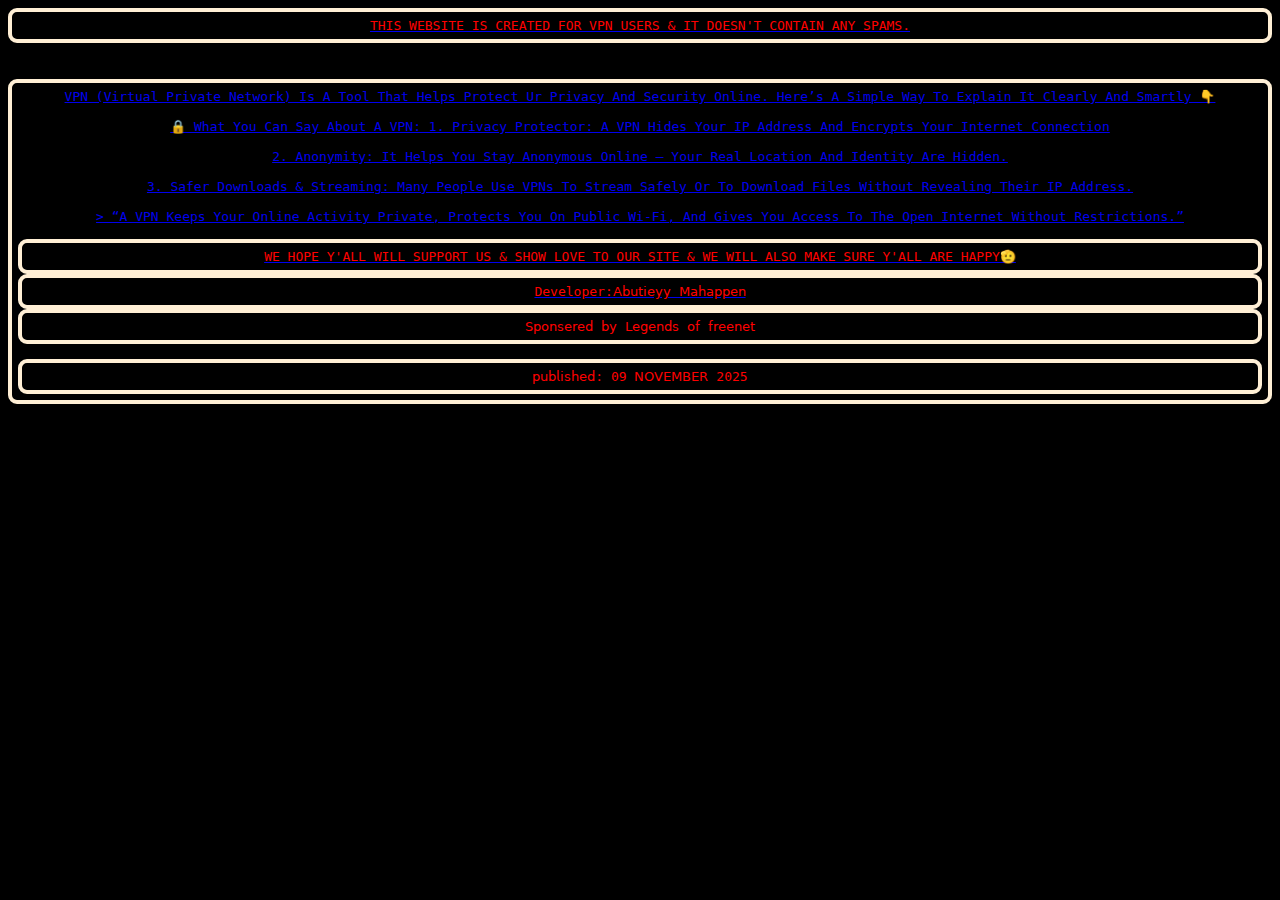
<file: about.html>
<!DOCTYPE html>
<html lang="en">
<head>
    <meta charset="UTF-8">
    <meta name="viewport" content="width=device-width, initial-scale=1.0">
    <title>Document</title>
</head>
<body>
  <a href="index.html">
<div>THIS WEBSITE IS CREATED FOR VPN USERS & IT DOESN'T CONTAIN ANY SPAMS.</div>
  <br><br>
 <div>VPN (Virtual Private Network) is a tool that helps protect ur privacy and security online. Here’s a simple way to explain it clearly and smartly 👇
<br><br>
    🔒 What You Can Say About a VPN:
1. Privacy Protector:
A VPN hides your IP address and encrypts your internet connection 
<br><br>
2. Anonymity:
It helps you stay anonymous online — your real location and identity are hidden.
<br><br>
    3. Safer Downloads & Streaming:
Many people use VPNs to stream safely or to download files without revealing their IP address.
<br><br>
> “A VPN keeps your online activity private, protects you on public Wi-Fi, and gives you access to the open internet without restrictions.”</h>
    <br><br>
    <div>WE HOPE Y'ALL WILL SUPPORT US & SHOW LOVE TO OUR SITE & WE WILL ALSO MAKE SURE Y'ALL ARE HAPPY🫡</div>

<style>
  img{
    width:200px;
    height:250px;
    object-fit: wallpaper;
    border:2px 𝗋𝖾𝖽;
    border-radius:12px;



  }
</style>
<div>Developer:𝖠𝖻𝗎𝗍𝗂𝖾𝗒𝗒 𝖬𝖺𝗁𝖺𝗉𝗉𝖾𝗇</div>

<body>
    <a href="index.html2"></a>
    <div>𝖲𝗉𝗈𝗇𝗌𝖾𝗋𝖾𝖽 𝖻𝗒 𝖫𝖾𝗀𝖾𝗇𝖽𝗌 𝗈𝖿 𝖿𝗋𝖾𝖾𝗇𝖾𝗍 </div>
    <br>
    <div>𝗉𝗎𝖻𝗅𝗂𝗌𝗁𝖾𝖽: 09 𝖭𝖮𝖵𝖤𝖬𝖡𝖤𝖱 2025</div>
</a>
<body> <style>
  div{
    font-size: medium;
    color: red;
    font-family:monospace;
    text-align: center;
    text-transform: capitalize;
    background-color: black;
    padding: 6px;
    border: 4px solid papayawhip;
    border-radius: 9px;



  }
</style>

<body bgcolor="black">
  
   
</html>
</file>
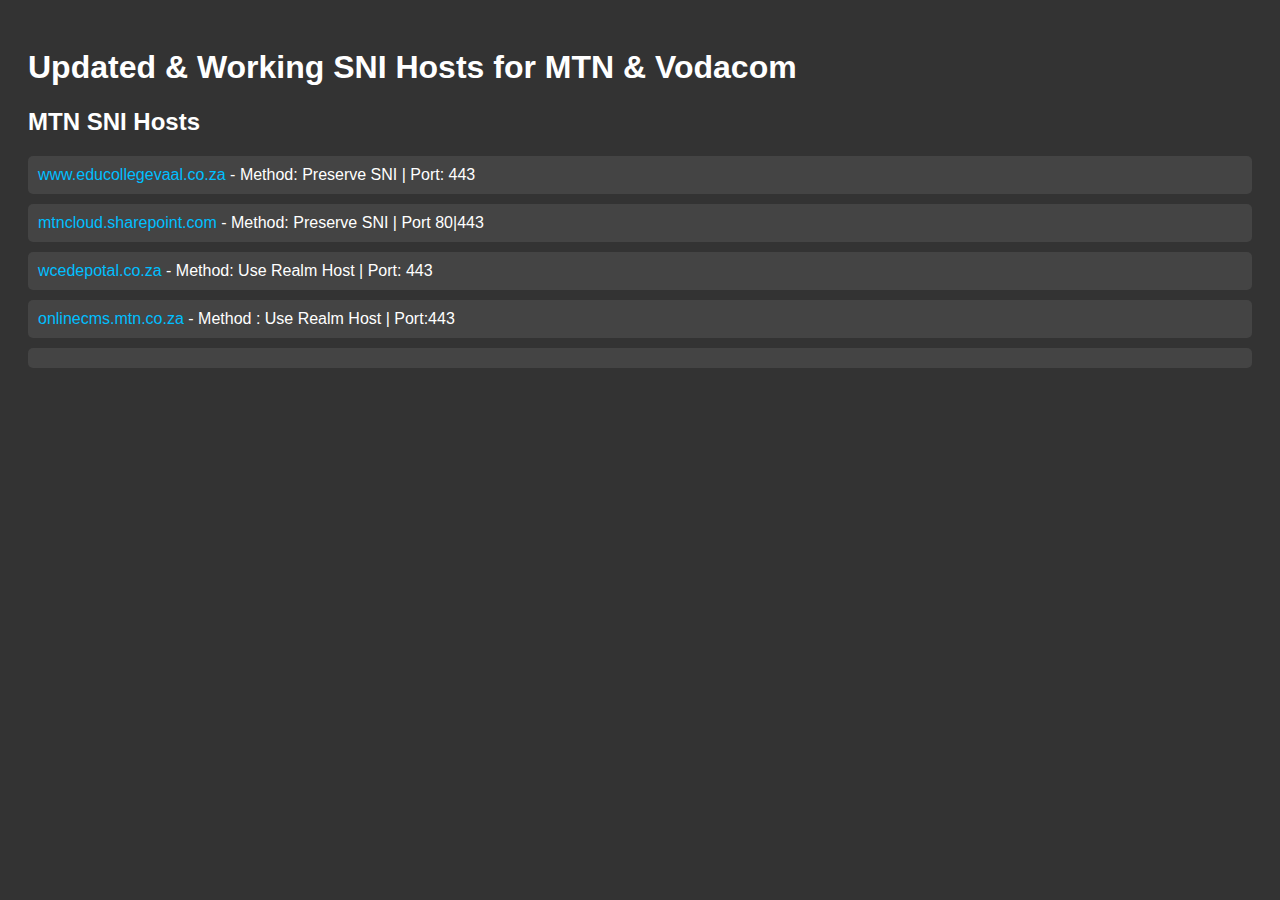
<file: bughost.html>
<!DOCTYPE html>
<html lang="en">
<head>
    <meta charset="UTF-8">
    <meta name="viewport" content="width=device-width, initial-scale=1.0">
    <title>MTN & Vodacom SNI Hosts</title>
    <style>
        body {
            font-family: Arial, sans-serif;
            background-color: #333;
            color: #fff;
            padding: 20px;
        }
        .host-list {
            margin-bottom: 20px;
        }
        .host-item {
            background-color: #444;
            padding: 10px;
            margin-bottom: 10px;
            border-radius: 5px;
        }
        .host-item a {
            color: #00bfff;
            text-decoration: none;
        }
        .host-item a:hover {
            text-decoration: underline;
        }
    </style>
</head>
<body>
    <h1>Updated & Working SNI Hosts for MTN & Vodacom</h1>
<a href="index.html"></a>
    <div class="host-list">
        <h2>MTN SNI Hosts</h2>
        <div class="host-item"><a href="https:                                                                                                   
        <div class="host-item"><a href="https://www.educollegevaal.co.za">www.educollegevaal.co.za</a> - Method: Preserve SNI | Port: 443</div>
        <div class="host-item"><a href="https://mtncloud.sharepoint.com">mtncloud.sharepoint.com</a> - Method: Preserve SNI | Port 80|443</div>                                                                                         
        <div class="host-item"><a href="https://wcedepotal.co.za">wcedepotal.co.za</a> - Method: Use Realm Host | Port: 443</div>
        <div class="host-item"><a href="https://onlinecms.mtn.co.za">onlinecms.mtn.co.za</a> - Method : Use Realm Host | Port:443</div>                                                                        
        <div class="host-item"><a href="
</file>
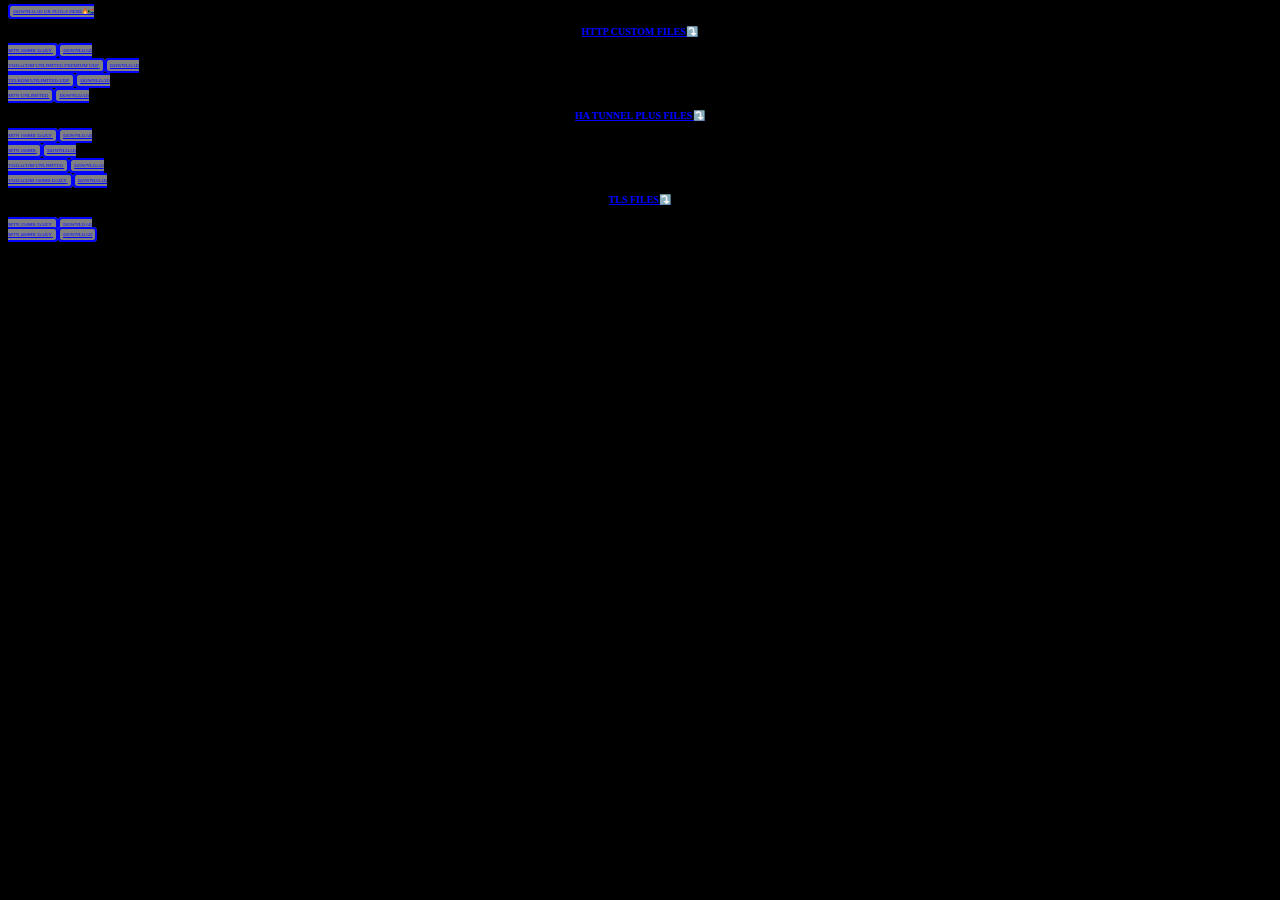
<file: button.html>
<body>
         <a href="home.html"></>
           DOWNLOAD UR PLUGS HERE🔥🇿🇦
           <br><br>
<h1>HTTP CUSTOM FILES⤵️</h1>
<br>
  <h>MTN 300MB DAILY</h>
<a href ="nothing yet but stay tuned.!"DOWNLOAD>
   download

   <br><br>
   <br>
   <h>VODACOM UNLIMITED PREMIUM UDP</h>
   <a href ="nothing yyet but stay tuned..!"DOWNLOAD>
      download
      <br><br>
      <br>
      <h>TELKOM UNLIMITED UDP</h>
      <a href ="link"DOWNLOAD>
         download
         <br><br>
         <br>
         <h>MTN UNLIMITED</h>
         <a href ="link"DOWNLOAD>
            download
            <br><br>
            <h1>HA TUNNEL PLUS FILES⤵️</h1>
            <br>
            <h>MTN 100MB DAILY</h>
            <a href ="nothing yet but stay tuned.!"DOWNLOAD>
               download
               <br><br><br>
               <h>MTN 500MB</h>
               <a href ="nothing yet but stay tuned.!"DOWNLOAD>
                  download
                  <br><br><br>
                  <h>VODACOM UNLIMITED</h>
                  <a href ="link"DOWNLOAD>
                     download
                     <br><br><br>
                     <h>VODACOM 100MB DAILY</h>
                     <a href ="link"DOWNLOAD>
                        download
                        <br><br>
                        <h1>TLS FILES⤵️</h1>
                        <br><br>
                        <h>MTN 250MB DAILY</h>
                        <a href ="nothing yet but stay tuned.!"DOWNLOAD>
                           download
                           <br><br>
                           <h>MTN 400MB DAILY</h>
                           <a href ="nothing yet but stay tuned.!"DOWNLOAD>
                              download

               </a>


</body>
<style>
   a{
      font-size: 5px;
      padding: 3px;
      color:blue ;
      font-family: cursive;
      text-align: center;
      text-transform: uppercase;
      text-decoration: underline;
      background-color: grey;
      border: 2px solid blue;
      border-radius: 4px;
      background-attachment: fixed;
      animation-play-state: running;

      }

   
</style>
<body bgcolor="black"></body>
</file>
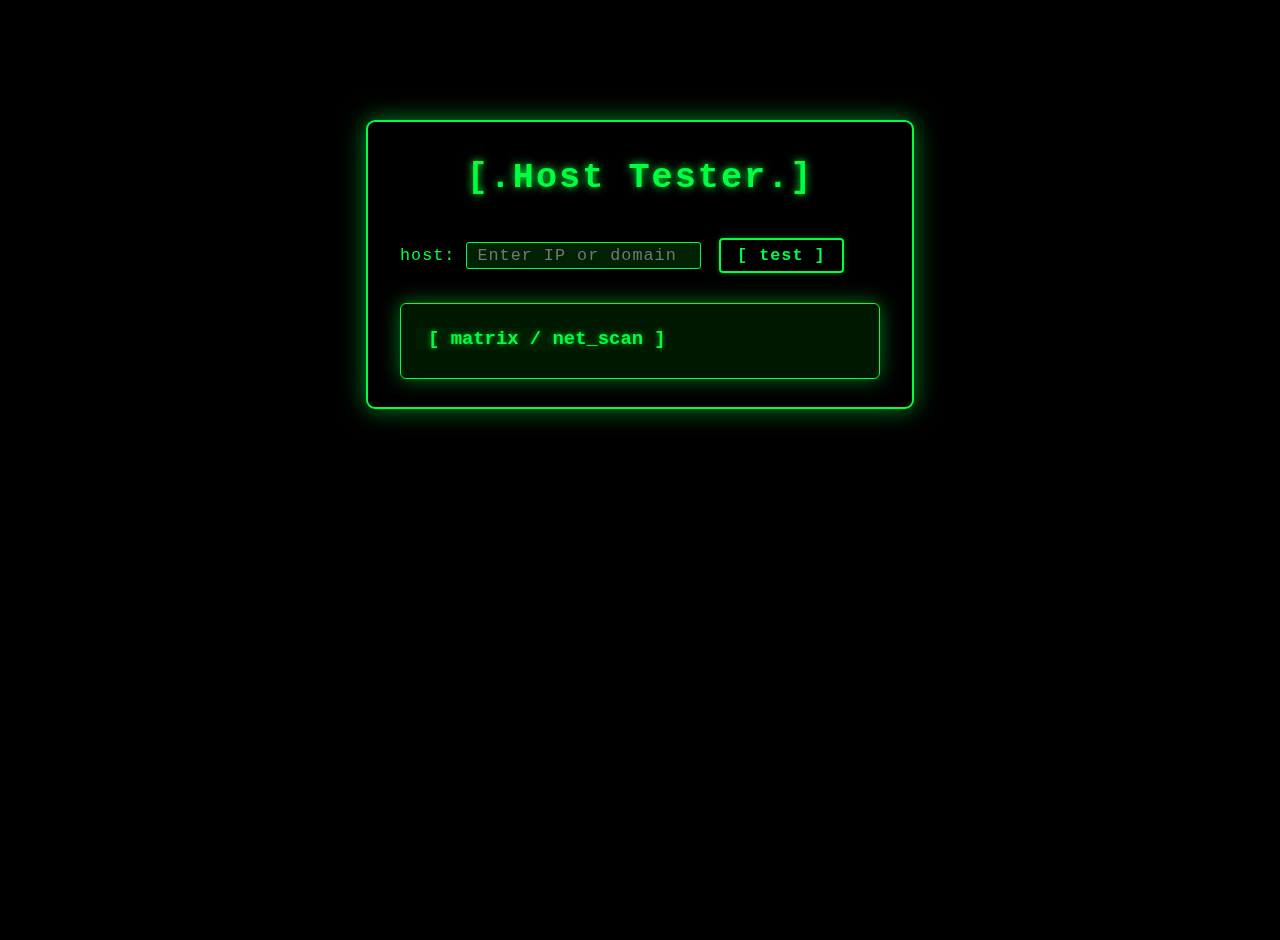
<file: host.html>
<a href="index.html"></a>
<!DOCTYPE html>
<html lang="en">
<head>
  <meta charset="UTF-8">
  <title>Host Tester - Matrix Style STABLE</title>
  <style>
    html, body {
      height: 100%;
      margin: 10;
      padding: 20;
      box-sizing: border-box;
    }
    body {
      background: #000;
      color: #00FF41;
      font-family: 'Fira Mono', 'Consolas', monospace;
      min-height: 100vh;
      position: relative;
      overflow: hidden;
    }
    .matrix-bg {
      position: fixed;
      top: 0; left: 0; width: 100vw; height: 100vh;
      z-index: 0;
      pointer-events: none;
      display: block;
    }
    .container {
      max-width: 480px;
      margin: 60px auto;
      background: rgba(0,0,0,0.92);
      box-shadow: 0 0 24px #00FF4188;
      border: 2px solid #00FF41;
      border-radius: 9px;
      padding: 36px 32px 28px 32px;
      position: relative;
      z-index: 10;
    }
    h2 {
      font-family: monospace;
      font-size: 2.2rem;
      letter-spacing: 2px;
      text-align: center;
      text-shadow: 0 0 8px #00FF41;
      margin-top: 0;
      margin-bottom: 24px;
      filter: blur(0.3px);
      user-select: none;
    }
    label, input, button {
      font-size: 1.05rem;
      font-family: inherit;
      letter-spacing: 1px;
      color: #00FF41;
    }
    label {
      user-select: none;
    }
    input {
      background: #020;
      border: 1px solid #00FF41;
      border-radius: 3px;
      color: #00FF41;
      padding: 3px 10px;
      min-width: 210px;
      margin-right: 8px;
      transition: box-shadow 0.2s;
    }
    input:focus {
      outline: none;
      box-shadow: 0 0 7px #00ff41cc;
    }
    button {
      background: none;
      border: 2px solid #00FF41;
      border-radius: 4px;
      padding: 6px 16px;
      color: #00FF41;
      cursor: pointer;
      transition: background 0.2s, box-shadow 0.2s;
      font-weight: bold;
      box-shadow: 0 0 6px #00FF4155;
      outline: none;
      margin-top: 16px;
      user-select: none;
    }
    button:hover, button:focus {
      background: #003a15;
      box-shadow: 0 0 14px #00FF41;
    }
    #result {
      margin-top: 30px;
      font-weight: bold;
      background: #001800;
      border: 1px solid #00FF41;
      border-radius: 6px;
      padding: 24px 13px 20px 13px;
      min-height: 30px;
      font-size: 1.18rem;
      word-break: break-all;
      white-space: pre-line;
      text-shadow: 0 0 5px #00FF41AA;
      box-shadow: 0 0 20px #00FF4177;
      min-width: 225px;
      transition: background 0.2s;
    }
    .glitch {
      position: relative;
      color: #00FF41;
      animation: glitch 1.1s linear infinite;
    }
    @keyframes glitch {
      0% { text-shadow: 2px 0 #0ff, -2px 0 #0f0; }
      25% { text-shadow: -2px 0 #0ff, 2px 0 #0f0; }
      50% { text-shadow: 2px 0 #0f0, -2px 0 #0ff; }
      75% { text-shadow: -2px 0 #0f0, 2px 0 #0ff; }
      100% { text-shadow: 2px 0 #0ff, -2px 0 #0f0; }
    }
    .terminal-effect {
      border-left: 2.5px solid #00FF41;
      padding-left: 12px;
      animation: blink-caret 1s step-end infinite;
      display: inline-block;
      margin-top: 0px;
      background: linear-gradient(90deg, #00290055 55%, transparent 100%);
    }
    @keyframes blink-caret {
      from, to { border-color: transparent; }
      50% { border-color: #00FF41; }
    }
    ::selection { background: #002100; color: #0f0; }
    ::-webkit-scrollbar { width: 9px; background: #001; }
    ::-webkit-scrollbar-thumb { background: #00FF4112; }
  </style>
</head>
<body>
  <canvas class="matrix-bg"></canvas>
  <div class="container">
    <h2 class="glitch">[.Host Tester.]</h2>
    <label for="hostname">host: </label>
    <input type="text" id="hostname" autocomplete="off" spellcheck="false" placeholder="Enter IP or domain">
    <button id="test-btn">[ test ]</button>
    <div id="result"><span class="terminal-effect"></span></div>
  </div>
  <script>
    // ========== Matrix Animation ==========
    const matrixCanvas = document.querySelector('.matrix-bg');
    const ctx = matrixCanvas.getContext('2d');
    let fontSize = 18, cols, drops, chars, W, H;
    function resizeMatrix() {
      W = window.innerWidth;
      H = window.innerHeight;
      matrixCanvas.width = W;
      matrixCanvas.height = H;
      cols = Math.floor(W / fontSize);
      drops = [];
      for (let i = 0; i < cols; i++) drops[i] = Math.random() * -30;
    }
    function initMatrix() {
      chars = 'アァカサタナハマヤャラワンABCDEFGHIJKLMNOPQRSTUVWXYZ0123456789@#$%^&*'.split('');
      resizeMatrix();
    }
    function drawMatrix() {
      ctx.fillStyle = 'rgba(0, 0, 0, 0.12)';
      ctx.fillRect(0, 0, W, H);
      ctx.font = fontSize + "px monospace";
      for (let i = 0; i < cols; i++) {
        let text = chars[Math.floor(Math.random() * chars.length)];
        let x = i * fontSize;
        let y = drops[i] * fontSize;
        ctx.fillStyle = '#00FF41';
        ctx.shadowColor = "#00FF77";
        ctx.shadowBlur = 13;
        ctx.fillText(text, x, y);
        drops[i]++;
        if (y > H && Math.random() > 0.975) {
          drops[i] = 0;
        }
      }
      ctx.shadowBlur = 0;
    }
    initMatrix();
    setInterval(drawMatrix, 42);
    window.addEventListener('resize', resizeMatrix);

    // ========== Glitch Animation Tweak ==========
    setInterval(() => {
      document.querySelector('.glitch').style.animationDuration = (1 + Math.random() * 0.2) + 's';
    }, 2800);

    // ========== Terminal Output Animation ==========
    function printTerminalResult(text) {
      const res = document.getElementById('result');
      res.innerHTML = '';
      let idx = 0;
      const te = document.createElement('span');
      te.className = 'terminal-effect';
      res.appendChild(te);

      function printNext() {
        if (idx < text.length) {
          te.textContent += text.charAt(idx);
          idx++;
          let jitter = text.charAt(idx - 1) === '\n' ? 32 : (14 + Math.random()*13);
          setTimeout(printNext, jitter);
        } else {
          te.style.borderColor = 'transparent';
        }
      }
      printNext();
    }

    // ========== Hacker-Style Sound ==========
    let audioCtx = null;
    function playBeep(success) {
      try {
        if (!audioCtx || audioCtx.state === "closed") audioCtx = new (window.AudioContext || window.webkitAudioContext)();
        const o = audioCtx.createOscillator();
        const g = audioCtx.createGain();
        o.type = 'square';
        o.frequency.value = success ? 1050 : 310;
        g.gain.value = 0.15;
        o.connect(g);
        g.connect(audioCtx.destination);
        o.start();
        setTimeout(() => {
          g.gain.exponentialRampToValueAtTime(0.0001, audioCtx.currentTime + 0.145);
        }, 70);
        setTimeout(() => {
          o.stop();
        }, 180);
      } catch (e) { /* ignore sound errors */ }
    }

    // ========== Host Test Logic ==========
    function testHost() {
      const host = document.getElementById('hostname').value.trim();
      let tested = false;

      if (!host) {
        printTerminalResult("[!] Please enter a hostname or IP.\n");
        playBeep(false);
        return;
      }
      printTerminalResult("[*] Initiating probe...\n");
      let controller = new AbortController();
      let timeoutId;

      function finishResult(str, success) {
        // Only allow finish once
        if (tested) return;
        tested = true;
        printTerminalResult(str);
        playBeep(success);
        clearTimeout(timeoutId);
      }

      function fetchTest(protocol) {
        fetch(`${protocol}://${host}/`, {
          mode: 'no-cors',
          cache: 'no-store',
          signal: controller.signal
        })
        .then(() => {
          finishResult(`[+] ✅ Host "${host}" is up [${protocol}]\n`, true);
        })
        .catch(() => {
          if (!tested && protocol === 'https') {
            // Try http if https fails
            fetchTest('http');
          } else if (!tested) {
            finishResult(`[x] ❌ Host "${host}" is down or unreachable.\n`, false);
          }
        });
        // Timeout in 4300ms (slightly over 4s is most stable)
        timeoutId = setTimeout(() => {
          if (!tested) {
            controller.abort();
            finishResult(`[!] ⏰ Host "${host}" timed out.\n`, false);
          }
        }, 4300);
      }

      try {
        fetchTest('https');
      } catch (e) {
        finishResult("[x] Test failed due to browser restrictions.\n", false);
      }
    }

    // ========== Keyboard and Button Events ==========
    document.addEventListener('DOMContentLoaded', () => {
      const input = document.getElementById('hostname');
      const button = document.getElementById('test-btn');
      input.addEventListener('keydown', function(e) {
        if (e.key === "Enter") testHost();
      });
      button.addEventListener('click', () => testHost());
      printTerminalResult("[ matrix / net_scan ]\n");
    });
  </script>
</body>
</html>
</file>
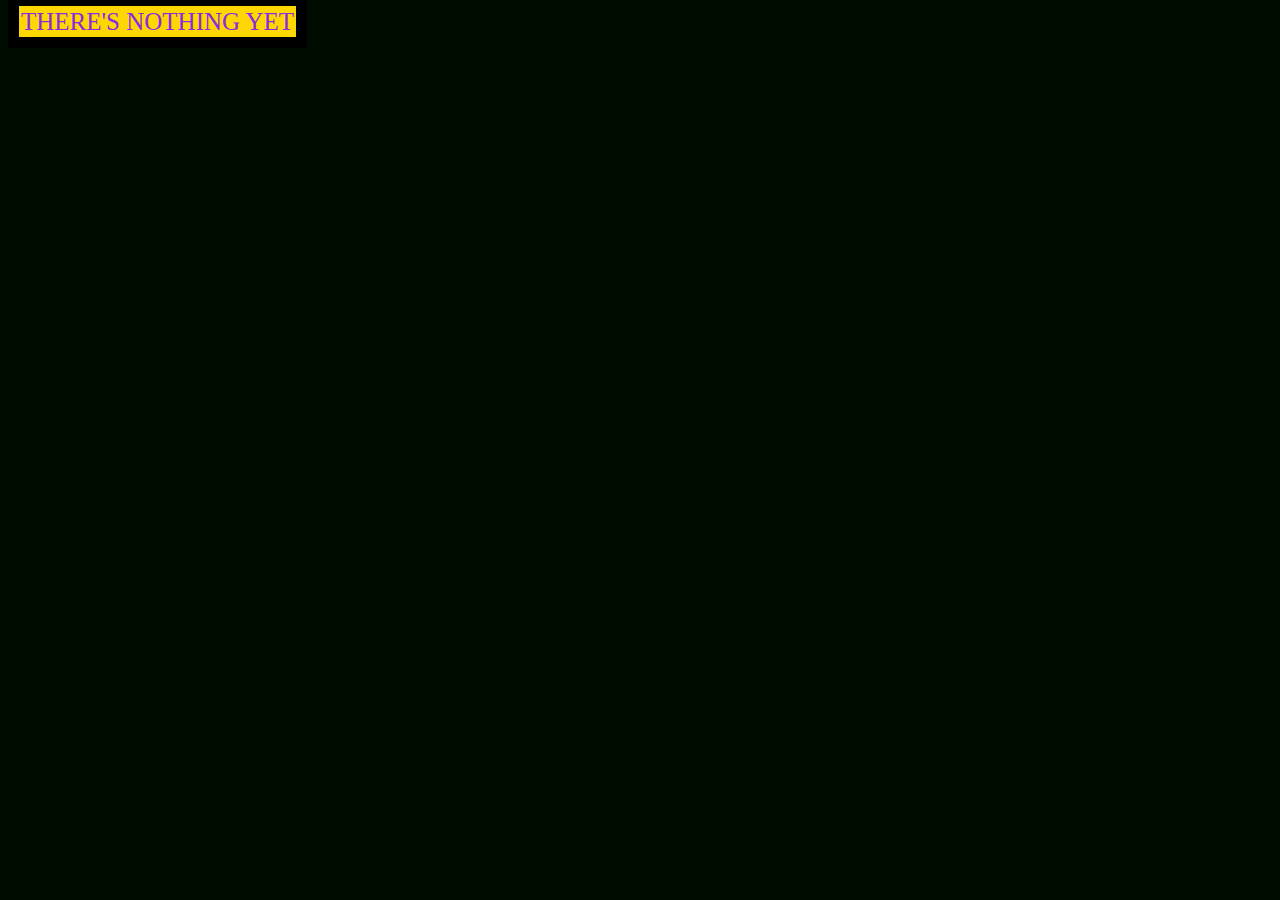
<file: menu.html>
<body>
    <a href="index.html">THERE'S NOTHING YET</a>
    <style>
        a {
            font-size: 25px;
            color: blueviolet;
            font-family:cursive;
            text-align: center;
            text-decoration:blue;
            text-transform:unset;
            background-color:gold;
            border:11px;
            border-color:black;
            border-style:solid;
            padding: 2px;



        }
    </style>
    <body bgcolor="pitch"></body>
</file>
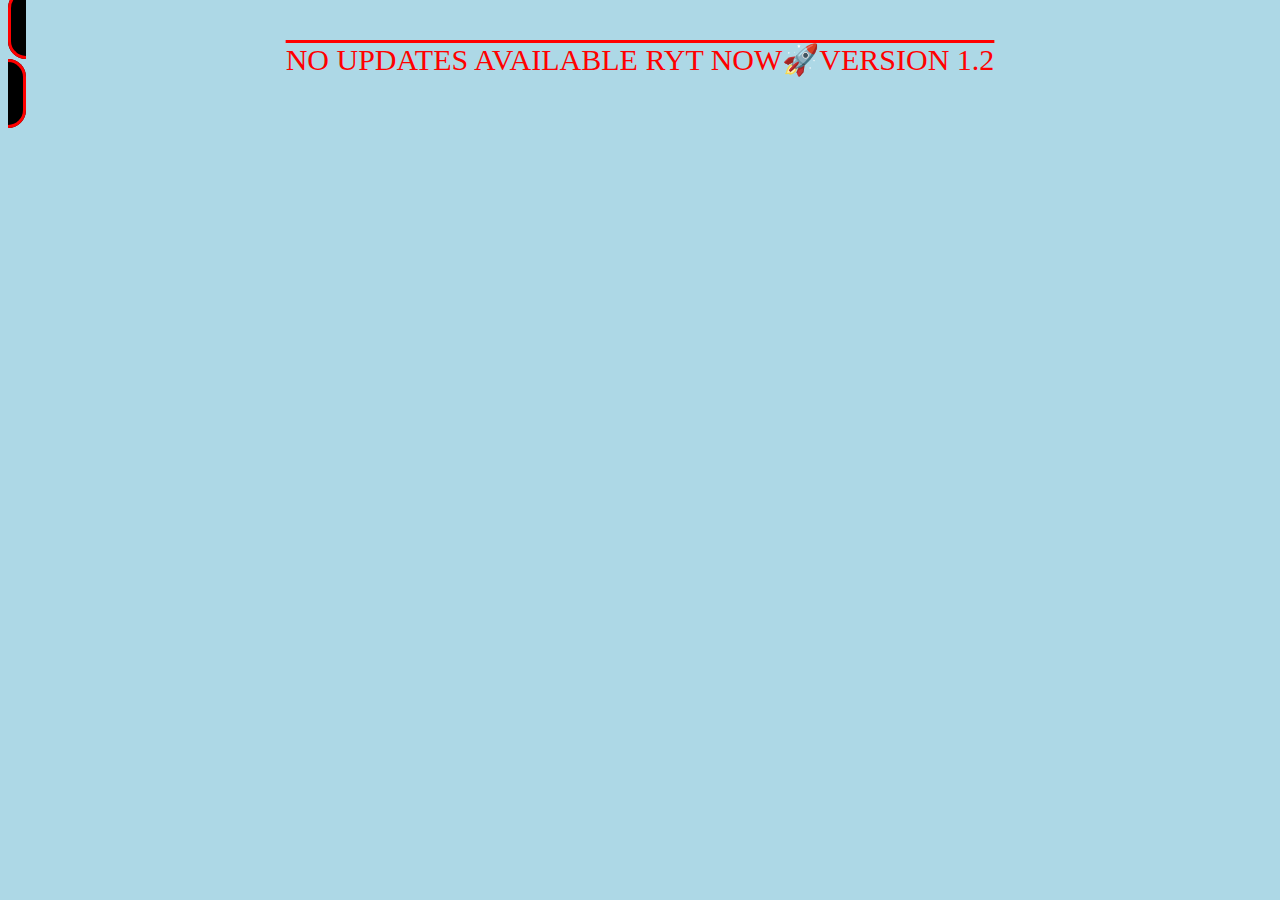
<file: updates.html>
<body>
     <a href="home.html">
       <div>NO UPDATES AVAILABLE RYT NOW🚀version 1.2</div> 
        <body> <style>
            a{
                font-size: 30px;
                color:red;
                font-family: fantasy;
                text-align: center;
                text-decoration-line: overline;
                text-transform: uppercase;
                letter-spacing:normal;
                background-color: black;
                padding: 15px;
                border:3px solid red;
                border-radius: 20px;
            }
         </style>
 <body>
         <body bgcolor="lightblue"></body>

<head>
  
</head>

<body>
</body>

      </html>
</file>
